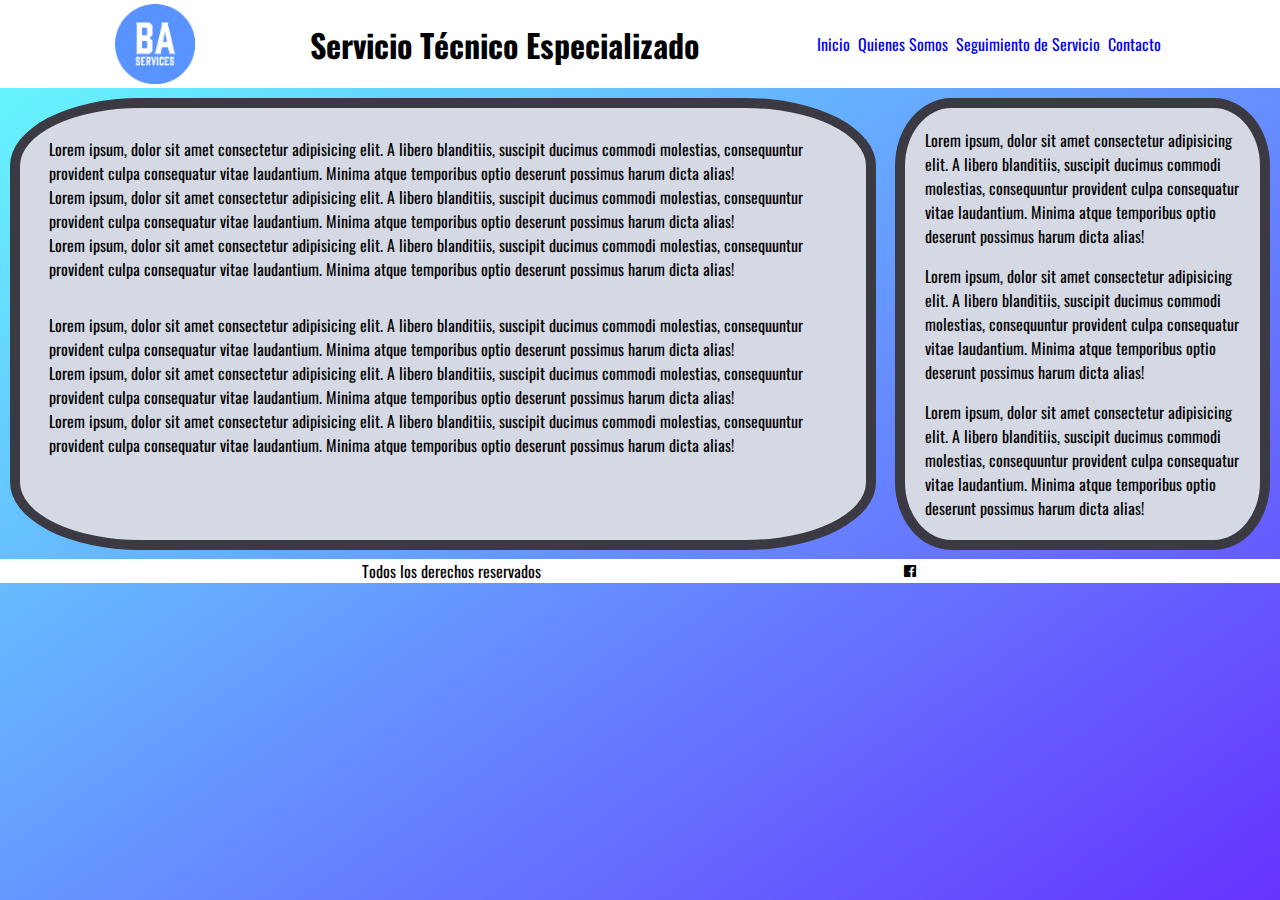
<file: index.html>
<!DOCTYPE html>
<html lang="en">

<head>
    <meta charset="UTF-8">
    <meta http-equiv="X-UA-Compatible" content="IE=edge">
    <meta name="viewport" content="width=device-width, initial-scale=1.0">
    <link rel="stylesheet" href="assets/estilos.css">
    <link rel="shortcut icon" href="assets/favicon.ico" type="image/x-icon">
    <link href='https://unpkg.com/boxicons@2.1.4/css/boxicons.min.css' rel='stylesheet'>
    <title>BA Services</title>
</head>

<body>

    <header>

        <img src="assets/Logositio.png" class="logo"> 

        <h1>Servicio Técnico Especializado</h1>

        <nav>

            <ul class="navegacion">
                <li><a href="index.html">Inicio</a></li>
                <li><a href="nosotros.html">Quienes Somos</a></li>
                <li><a href="seguimiento.html">Seguimiento de Servicio</a></li>
                <li><a href="contacto.html">Contacto</a></li>
            </ul>

        </nav>

    </header>

    <div class="contenido">
    
    <section class="seccioncontenido">

        <article class="articulo1">
            <p>Lorem ipsum, dolor sit amet consectetur adipisicing elit. A libero blanditiis, suscipit ducimus commodi molestias, consequuntur provident culpa consequatur vitae laudantium. Minima atque temporibus optio deserunt possimus harum dicta alias!</p>
            <p>Lorem ipsum, dolor sit amet consectetur adipisicing elit. A libero blanditiis, suscipit ducimus commodi molestias, consequuntur provident culpa consequatur vitae laudantium. Minima atque temporibus optio deserunt possimus harum dicta alias!</p>
            <p>Lorem ipsum, dolor sit amet consectetur adipisicing elit. A libero blanditiis, suscipit ducimus commodi molestias, consequuntur provident culpa consequatur vitae laudantium. Minima atque temporibus optio deserunt possimus harum dicta alias!</p>
        </article>

        <article class="articulo2">
            <p>Lorem ipsum, dolor sit amet consectetur adipisicing elit. A libero blanditiis, suscipit ducimus commodi molestias, consequuntur provident culpa consequatur vitae laudantium. Minima atque temporibus optio deserunt possimus harum dicta alias!</p>
            <p>Lorem ipsum, dolor sit amet consectetur adipisicing elit. A libero blanditiis, suscipit ducimus commodi molestias, consequuntur provident culpa consequatur vitae laudantium. Minima atque temporibus optio deserunt possimus harum dicta alias!</p>
            <p>Lorem ipsum, dolor sit amet consectetur adipisicing elit. A libero blanditiis, suscipit ducimus commodi molestias, consequuntur provident culpa consequatur vitae laudantium. Minima atque temporibus optio deserunt possimus harum dicta alias!</p>
        </article>

    </section>

    <aside>
        <p>Lorem ipsum, dolor sit amet consectetur adipisicing elit. A libero blanditiis, suscipit ducimus commodi molestias, consequuntur provident culpa consequatur vitae laudantium. Minima atque temporibus optio deserunt possimus harum dicta alias!</p>
        <p>Lorem ipsum, dolor sit amet consectetur adipisicing elit. A libero blanditiis, suscipit ducimus commodi molestias, consequuntur provident culpa consequatur vitae laudantium. Minima atque temporibus optio deserunt possimus harum dicta alias!</p>
        <p>Lorem ipsum, dolor sit amet consectetur adipisicing elit. A libero blanditiis, suscipit ducimus commodi molestias, consequuntur provident culpa consequatur vitae laudantium. Minima atque temporibus optio deserunt possimus harum dicta alias!</p>
    </aside>

</div>

    <footer>
        Todos los derechos reservados
        <div class="diviconos">
            <p class="iconos"><i class='bx bxl-facebook-square'></i></p>
        </div>
    </footer>

</body>

</html>
</file>
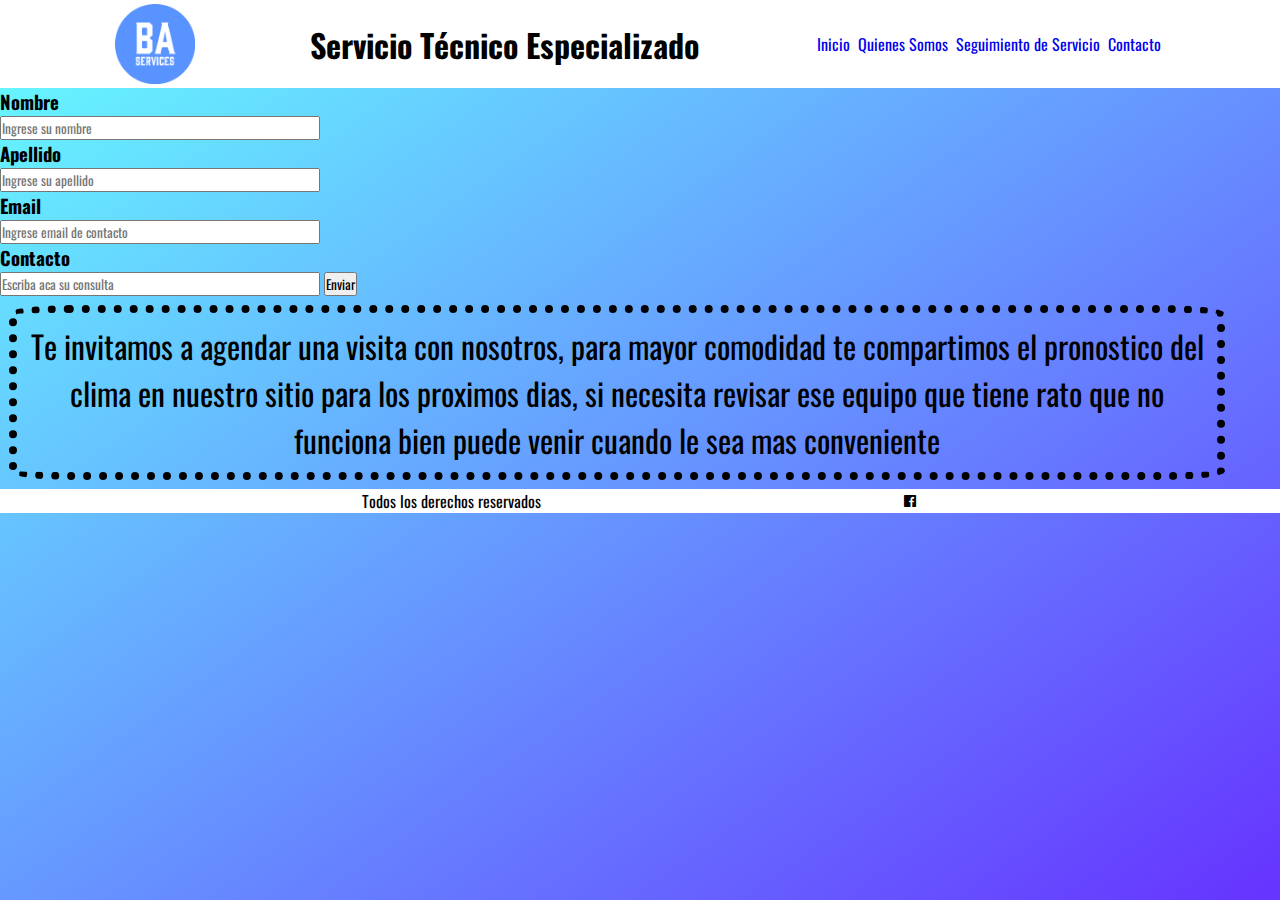
<file: contacto.html>
<!DOCTYPE html>
<html lang="en">

<head>
    <meta charset="UTF-8">
    <meta http-equiv="X-UA-Compatible" content="IE=edge">
    <meta name="viewport" content="width=device-width, initial-scale=1.0">
    <link rel="stylesheet" href="assets/estilos.css">
    <link rel="shortcut icon" href="assets/favicon.ico" type="image/x-icon">
    <link href='https://unpkg.com/boxicons@2.1.4/css/boxicons.min.css' rel='stylesheet'>
    <title>BA Services</title>
</head>

<body>
    
    <header>

        <img src="assets/Logositio.png" class="logo"> 

        <h1>Servicio Técnico Especializado</h1>

        <nav>

            <ul class="navegacion">
                <li><a href="index.html">Inicio</a></li>
                <li><a href="nosotros.html">Quienes Somos</a></li>
                <li><a href="seguimiento.html">Seguimiento de Servicio</a></li>
                <li><a href="contacto.html">Contacto</a></li>
            </ul>

        </nav>

    </header>

    <form id="form" name="formulario">
        <h3>Nombre</h3>
        <input type="text" name="nombre" id="nombre" placeholder="Ingrese su nombre">
        <h3>Apellido</h3>
        <input type="text" name="apellido" id="apellido" placeholder="Ingrese su apellido">
        <h3>Email</h3>
        <input type="text" name="email" id="email" placeholder="Ingrese email de contacto">
        <h3>Contacto</h3>
        <input type="text" name="contacto" id="contacto" placeholder="Escriba aca su consulta">
        <button type="submit" onclick="valida_envia()">Enviar</button>
    </form>

    <p id="Invitacion">Te invitamos a agendar una visita con nosotros, para mayor comodidad te compartimos el pronostico
        del clima en nuestro sitio para los proximos dias, si necesita revisar ese equipo que tiene rato que no funciona
        bien puede venir cuando le sea mas conveniente</p>

    <section id="climasec"></section>

    <footer>
        Todos los derechos reservados
        <div class="diviconos">
            <p class="iconos"><i class='bx bxl-facebook-square'></i></p>
        </div>
    </footer>

</body>

<script src="assets/js/config.js"></script>
<script src="assets/js/cont.js"></script>

</html>
</file>
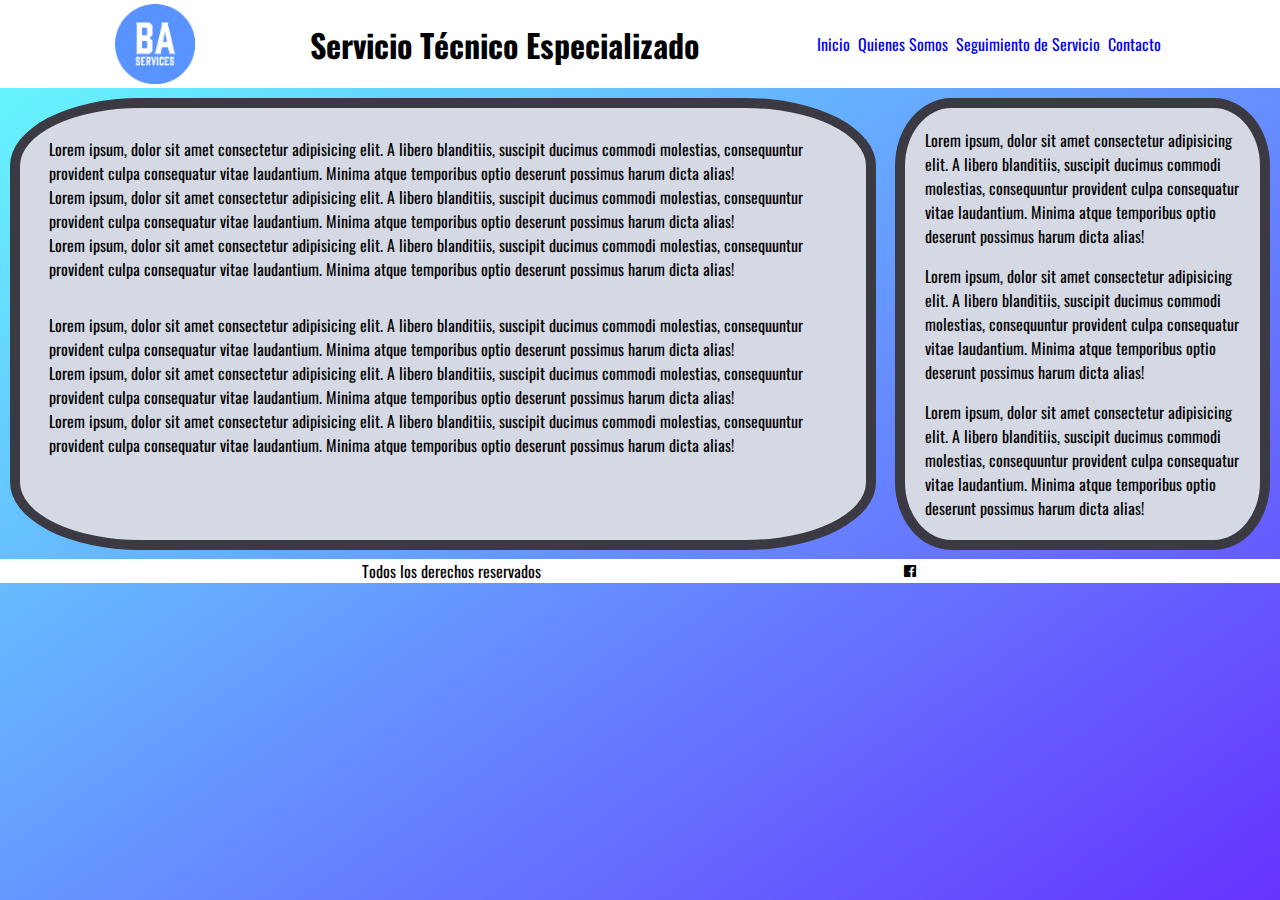
<file: nosotros.html>
<!DOCTYPE html>
<html lang="en">

<head>
    <meta charset="UTF-8">
    <meta http-equiv="X-UA-Compatible" content="IE=edge">
    <meta name="viewport" content="width=device-width, initial-scale=1.0">
    <link rel="stylesheet" href="assets/estilos.css">
    <link rel="shortcut icon" href="assets/favicon.ico" type="image/x-icon">
    <link href='https://unpkg.com/boxicons@2.1.4/css/boxicons.min.css' rel='stylesheet'>
    <title>BA Services</title>
</head>

<body>
    
    <header>

        <img src="assets/Logositio.png" class="logo"> 

        <h1>Servicio Técnico Especializado</h1>

        <nav>

            <ul class="navegacion">
                <li><a href="index.html">Inicio</a></li>
                <li><a href="nosotros.html">Quienes Somos</a></li>
                <li><a href="seguimiento.html">Seguimiento de Servicio</a></li>
                <li><a href="contacto.html">Contacto</a></li>
            </ul>

        </nav>

    </header>

    <div class="contenido">
    
    <section class="seccioncontenido">

        <article class="articulo1">
            <p>Lorem ipsum, dolor sit amet consectetur adipisicing elit. A libero blanditiis, suscipit ducimus commodi molestias, consequuntur provident culpa consequatur vitae laudantium. Minima atque temporibus optio deserunt possimus harum dicta alias!</p>
            <p>Lorem ipsum, dolor sit amet consectetur adipisicing elit. A libero blanditiis, suscipit ducimus commodi molestias, consequuntur provident culpa consequatur vitae laudantium. Minima atque temporibus optio deserunt possimus harum dicta alias!</p>
            <p>Lorem ipsum, dolor sit amet consectetur adipisicing elit. A libero blanditiis, suscipit ducimus commodi molestias, consequuntur provident culpa consequatur vitae laudantium. Minima atque temporibus optio deserunt possimus harum dicta alias!</p>
        </article>

        <article class="articulo2">
            <p>Lorem ipsum, dolor sit amet consectetur adipisicing elit. A libero blanditiis, suscipit ducimus commodi molestias, consequuntur provident culpa consequatur vitae laudantium. Minima atque temporibus optio deserunt possimus harum dicta alias!</p>
            <p>Lorem ipsum, dolor sit amet consectetur adipisicing elit. A libero blanditiis, suscipit ducimus commodi molestias, consequuntur provident culpa consequatur vitae laudantium. Minima atque temporibus optio deserunt possimus harum dicta alias!</p>
            <p>Lorem ipsum, dolor sit amet consectetur adipisicing elit. A libero blanditiis, suscipit ducimus commodi molestias, consequuntur provident culpa consequatur vitae laudantium. Minima atque temporibus optio deserunt possimus harum dicta alias!</p>
        </article>

    </section>

    <aside>
        <p>Lorem ipsum, dolor sit amet consectetur adipisicing elit. A libero blanditiis, suscipit ducimus commodi molestias, consequuntur provident culpa consequatur vitae laudantium. Minima atque temporibus optio deserunt possimus harum dicta alias!</p>
        <p>Lorem ipsum, dolor sit amet consectetur adipisicing elit. A libero blanditiis, suscipit ducimus commodi molestias, consequuntur provident culpa consequatur vitae laudantium. Minima atque temporibus optio deserunt possimus harum dicta alias!</p>
        <p>Lorem ipsum, dolor sit amet consectetur adipisicing elit. A libero blanditiis, suscipit ducimus commodi molestias, consequuntur provident culpa consequatur vitae laudantium. Minima atque temporibus optio deserunt possimus harum dicta alias!</p>
    </aside>

</div>

    <footer>
        Todos los derechos reservados
        <div class="diviconos">
            <p class="iconos"><i class='bx bxl-facebook-square'></i></p>
        </div>
    </footer>

</body>

</html>
</file>
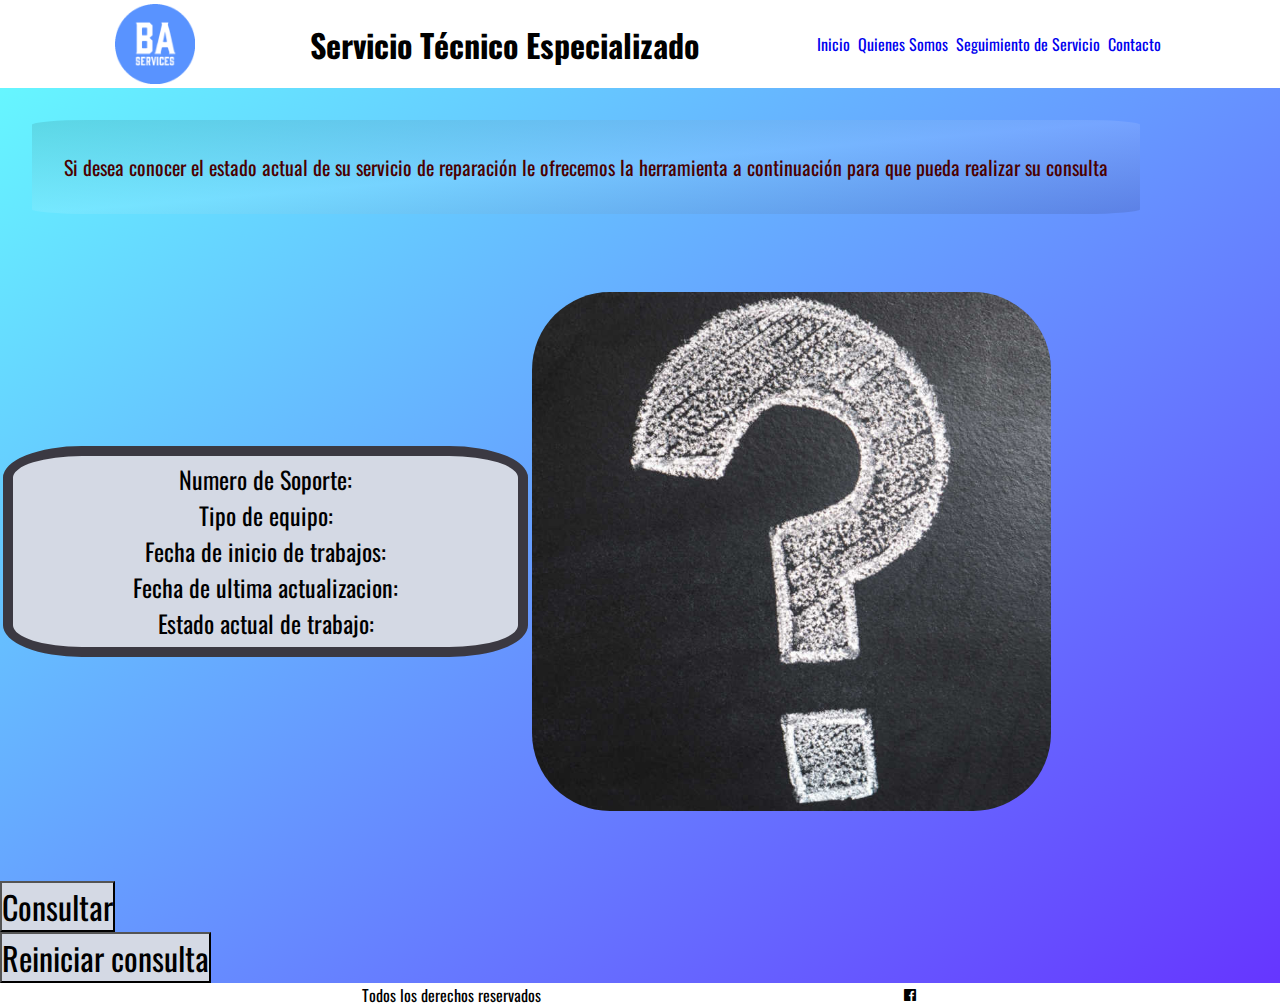
<file: seguimiento.html>
<!DOCTYPE html>
<html lang="en">

<head>
    <meta charset="UTF-8">
    <meta http-equiv="X-UA-Compatible" content="IE=edge">
    <meta name="viewport" content="width=device-width, initial-scale=1.0">
    <link rel="stylesheet" href="assets/estilos.css">
    <link rel="shortcut icon" href="assets/favicon.ico" type="image/x-icon">
    <link href='https://unpkg.com/boxicons@2.1.4/css/boxicons.min.css' rel='stylesheet'>
    <link rel="stylesheet" href="https://cdnjs.cloudflare.com/ajax/libs/animate.css/4.1.1/animate.min.css"/>
    <title>BA Services</title>
</head>

<body>
    
    <header>

        <img src="assets/Logositio.png" class="logo"> 

        <h1>Servicio Técnico Especializado</h1>

        <nav>

            <ul class="navegacion">
                <li><a href="index.html">Inicio</a></li>
                <li><a href="nosotros.html">Quienes Somos</a></li>
                <li><a href="seguimiento.html">Seguimiento de Servicio</a></li>
                <li><a href="contacto.html">Contacto</a></li>
            </ul>

        </nav>

    </header>

<!-- Animación obtenida desde: https://animate.style/ -->
    <div class="animate__animated animate__heartBeat">

    <p class="pconsultaseg">Si desea conocer el estado actual de su servicio de reparación le ofrecemos la herramienta a continuación para que pueda realizar su consulta</p></div>

    <div id="estado"><div class="Data_Sop"><p>Numero de Soporte: </p>
        <p class="TiEeqq">Tipo de equipo: </p>
        <p class="Ffechii">Fecha de inicio de trabajos: </p>
        <p class="Ffechaa">Fecha de ultima actualizacion: </p>
        <p class="Eeact">Estado actual de trabajo: </p></div>
        <img src="assets/img/placeholder.jpg" alt="placeholderimg" id="ImagenRp"></div>
    <br>

    <button class="btns" id="consultar">Consultar</button>
    <button class="btns" id="resetcons">Reiniciar consulta</button>

    <footer>
        Todos los derechos reservados
        <div class="diviconos">
            <p class="iconos"><i class='bx bxl-facebook-square'></i></p>
        </div>
    </footer>

</body>

<script src="assets/js/status.js"></script>

</html>
</file>
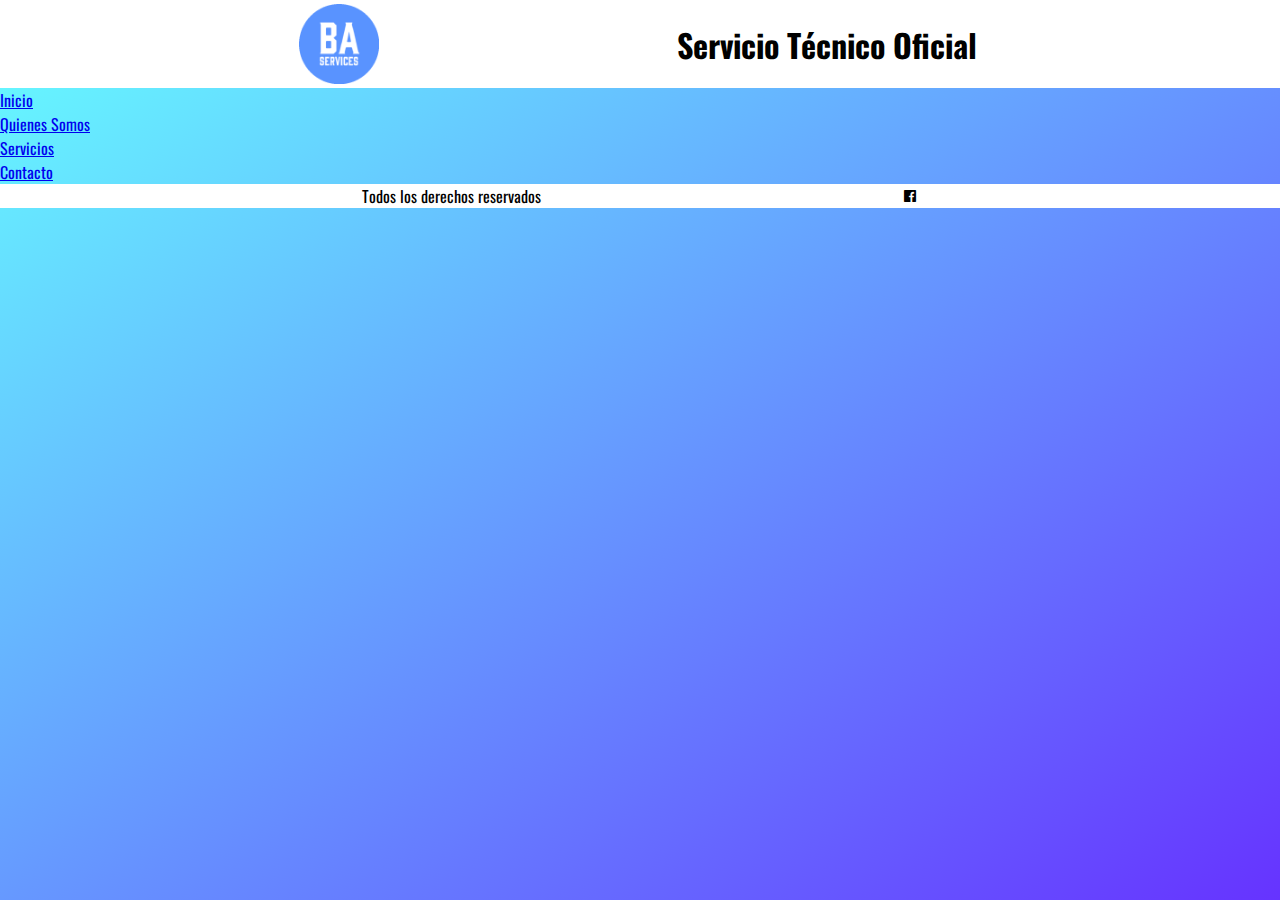
<file: servicios.html>
<!DOCTYPE html>
<html lang="en">

<head>
    <meta charset="UTF-8">
    <meta http-equiv="X-UA-Compatible" content="IE=edge">
    <meta name="viewport" content="width=device-width, initial-scale=1.0">
    <link rel="stylesheet" href="assets/estilos.css">
    <link rel="shortcut icon" href="assets/favicon.ico" type="image/x-icon">
    <link href='https://unpkg.com/boxicons@2.1.4/css/boxicons.min.css' rel='stylesheet'>
    <title>BA Services</title>
</head>

<body>
    <header>
    <img src="assets/Logositio.png" class="logo">
            <h1> Servicio Técnico Oficial</h1></div>
        
    </header>

    <nav>

        <ul class="navegacion">
            <li><a href="index.html">Inicio</a></li>
            <li><a href="nosotros.html">Quienes Somos</a></li>
            <li><a href="servicios.html">Servicios</a></li>
            <li><a href="contacto.html">Contacto</a></li>
        </ul>

    </nav>

    <footer>
        Todos los derechos reservados
        <div class="diviconos">
            <p class="iconos"><i class='bx bxl-facebook-square'></i></p>
             </div>
    </footer>

</body>

</html>
</file>
<file: assets/estilos.css>
/* Importando fuente personalizada */

@font-face {
    font-family: Oswald;
    src: url(Oswald-VariableFont_wght.ttf);
}

/* Declarando una font-family segura, junto a fuente personalizada. Reseteo de estilos de pagina. */

* {
    font-family: Oswald, Verdana, Geneva, Tahoma, sans-serif;
    padding: 0;
    margin: 0;
    box-sizing: border-box;
}

body {
    background-image: linear-gradient(to bottom right, #66ffff, #66ccff, #6699ff, #6666ff, #6633ff);
    min-width: 100vw;
    min-height: 100vh;
}

#estado {
    align-items: center;
    display: grid;
    max-width: 900%;
    grid-template-areas:
        "m n";
}

#estado>div>p {
    font-size: 1.5rem;
    padding: 0.2 rem;
    margin: 0.2 rem;    
}

.Data_Sop {
    grid-area: m;
    text-align: center;
    padding: 0.35rem;
    margin: 0.2rem;
    border: solid rgb(59, 57, 66) 10px;
    border-radius: 15%;
    background-image: linear-gradient(to bottom right, #d4d9e4, #d4d9e4, #d4d9e4, #d4d9e4, #d4d9e4);
   }

#ImagenRp {
    grid-area: n;
    min-width: 35%;
    max-width: 70%;
    border-radius: 15%;
    max-height: 85%;
}

.btns {
    display: block;
    font-size: 2rem;
    background-color: #d4d9e4;
    }

.pconsultaseg {
    margin: 2rem;
    padding: 2rem;
    background-image: linear-gradient(to bottom right, rgb(0,0,0,0.1),rgb(128,128,128,0.1),rgb(255,255,255,0.1),rgb(128,128,128,0.1),rgb(0,0,0,0.1));
    max-width: fit-content;
    display:flex;
    border-radius: 5%;
    font-size: 1.25rem;
    color: rgb(75,0,0);
}

#form > input {
width: 25%;
}

.navegacion {
    list-style-type: none;
}

header .navegacion {
    display:flex;
    place-content: space-between;
    justify-content: space-evenly;
    min-width:min-content;
}

header .navegacion li a {
    text-decoration: none;
    padding: 0.25rem;
}

header h1 {
    padding: 0.25rem;
}


header {
    display:flex;
    place-content: space-between;
    background-color: white;
    justify-content: space-evenly;
    align-items: center;

}

footer {
    display:flex;
    place-content: space-between;
    background-color: white;
    justify-content: space-evenly;
    align-items: center;

}

header {
    padding:0.25rem;
}

.logo {
    width: 5rem;
    height: 5rem;
}

/* Redefiniendo segun ancho pantalla pagina de formulario de contacto */

@media all and (min-width: 1440px) and (max-width: 2528px) {

    #Invitacion {
            display: grid;
            text-align: center;
            justify-content: center;
            font-size: 2.625rem;
            padding: 0.75rem;
            margin: 0.75rem;
            max-width: 95%;
            border: dotted black 8px;
            border-radius: 5%;
        }
    
        #climasec {
            display: grid;
            text-align: center;
            grid-template-areas:
                "a b c d"
                "e f g h"
                "i j k l";
            max-width: 95%;
            justify-content: center;
        }
    
        #climasec>p {
            font-size: 1.75rem;
            padding: 0.75rem;
            margin: 0.75rem;
            outline: 3px solid black;
            background-image: linear-gradient(to bottom right, #d4d9e4, #d4d9e4, #d4d9e4, #d4d9e4, #d4d9e4);
            border-radius: 15%;
        }
    .cajaclima_1 {grid-area: a;} .cajaclima_2 {grid-area: b;} .cajaclima_3 {grid-area: c;} .cajaclima_4 {grid-area: d;} .cajaclima_5 {grid-area: e;} .cajaclima_6 {grid-area: f;}
    .cajaclima_7 {grid-area: g;} .cajaclima_8 {grid-area: h;} .cajaclima_9 {grid-area: i;} .cajaclima_10 {grid-area: j;} .cajaclima_11 {grid-area: k;} .cajaclima_12 {grid-area: l;}
}

@media all and (min-width: 1080px) and (max-width: 1440px) {

    #Invitacion {
            display: grid;
            text-align: center;
            justify-content: center;
            font-size: 1.96875rem;
            padding: 0.5625rem;
            margin: 0.5625rem;
            max-width: 95%;
            border: dotted black 8px;
            border-radius: 5%;
        }
    
        #climasec {
            display: grid;
            text-align: center;
            grid-template-areas:
                "a b c"
                "d e f"
                "g h i"
                "j k l";
            max-width: 95%;
            justify-content: center;
        }
    
        #climasec>p {
            font-size: 1.4125rem;
            padding: 0.575rem;
            margin: 0.575rem;
            outline: 3px solid black;
            background-image: linear-gradient(to bottom right, #d4d9e4, #d4d9e4, #d4d9e4, #d4d9e4, #d4d9e4);
            border-radius: 15%;
        }
    .cajaclima_1 {grid-area: a;} .cajaclima_2 {grid-area: b;} .cajaclima_3 {grid-area: c;} .cajaclima_4 {grid-area: d;} .cajaclima_5 {grid-area: e;} .cajaclima_6 {grid-area: f;}
    .cajaclima_7 {grid-area: g;} .cajaclima_8 {grid-area: h;} .cajaclima_9 {grid-area: i;} .cajaclima_10 {grid-area: j;} .cajaclima_11 {grid-area: k;} .cajaclima_12 {grid-area: l;}
}

@media all and (min-width: 810px) and (max-width: 1080px) {

    #Invitacion {
            display: grid;
            text-align: center;
            justify-content: center;
            font-size: 1.4765625rem;
            padding: 0.421875rem;
            margin: 0.421875rem;
            max-width: 95%;
            border: dotted black 8px;
            border-radius: 5%;
        }
    
        #climasec {
            display: grid;
            text-align: center;
            grid-template-areas:
                "a b"
                "c d"
                "e f"
                "g h"
                "i j"
                "k l";
            max-width: 95%;
            justify-content: center;
        }
    
        #climasec>p {
            font-size: 1.184375rem;
            padding: 0.48125rem;
            margin: 0.48125rem;
            outline: 3px solid black;
            background-image: linear-gradient(to bottom right, #d4d9e4, #d4d9e4, #d4d9e4, #d4d9e4, #d4d9e4);
            border-radius: 15%;
        }
    .cajaclima_1 {grid-area: a;} .cajaclima_2 {grid-area: b;} .cajaclima_3 {grid-area: c;} .cajaclima_4 {grid-area: d;} .cajaclima_5 {grid-area: e;} .cajaclima_6 {grid-area: f;}
    .cajaclima_7 {grid-area: g;} .cajaclima_8 {grid-area: h;} .cajaclima_9 {grid-area: i;} .cajaclima_10 {grid-area: j;} .cajaclima_11 {grid-area: k;} .cajaclima_12 {grid-area: l;}
}

@media all and (min-width: 0px) and (max-width: 810px) {

    #Invitacion {
            display: grid;
            text-align: center;
            justify-content: center;
            font-size: 1.307421875rem;
            padding: 0.31640625rem;
            margin: 0.31640625rem;
            max-width: 95%;
            border: dotted black 8px;
            border-radius: 5%;
        }
    
        #climasec {
            display: grid;
            text-align: center;
            grid-template-areas:
                "a"
                "b"
                "c"
                "d"
                "e"
                "f"
                "g"
                "h"
                "i"
                "j"
                "k"
                "l";
            max-width: 95%;
            justify-content: center;
        }
    
        #climasec>p {
            font-size: 0.93828125rem;
            padding: 0.4109375rem;
            margin: 0.4109375rem;
            outline: 3px solid black;
            background-image: linear-gradient(to bottom right, #d4d9e4, #d4d9e4, #d4d9e4, #d4d9e4, #d4d9e4);
            border-radius: 15%;
        }
    .cajaclima_1 {grid-area: a;} .cajaclima_2 {grid-area: b;} .cajaclima_3 {grid-area: c;} .cajaclima_4 {grid-area: d;} .cajaclima_5 {grid-area: e;} .cajaclima_6 {grid-area: f;}
    .cajaclima_7 {grid-area: g;} .cajaclima_8 {grid-area: h;} .cajaclima_9 {grid-area: i;} .cajaclima_10 {grid-area: j;} .cajaclima_11 {grid-area: k;} .cajaclima_12 {grid-area: l;}
}

.contenido {
    display: grid;
    grid-template-areas:
        "o o o p"
        "o o o p";
}

.seccioncontenido {
    grid-area: o;
    padding: 0.85rem;
    margin: 0.6rem;
    border: solid rgb(59, 57, 66) 10px;
    border-radius: 15%;
    background-image: linear-gradient(to bottom right, #d4d9e4, #d4d9e4, #d4d9e4, #d4d9e4, #d4d9e4);
}

.articulo1, .articulo2 {
    padding: 1rem;
}

aside {
    grid-area: p;
    padding: 0.75rem;
    margin: 0.6rem;
    border: solid rgb(59, 57, 66) 10px;
    border-radius: 15%;
    background-image: linear-gradient(to bottom right, #d4d9e4, #d4d9e4, #d4d9e4, #d4d9e4, #d4d9e4);
}

aside > p {
    padding: 0.5rem;
}
</file>
